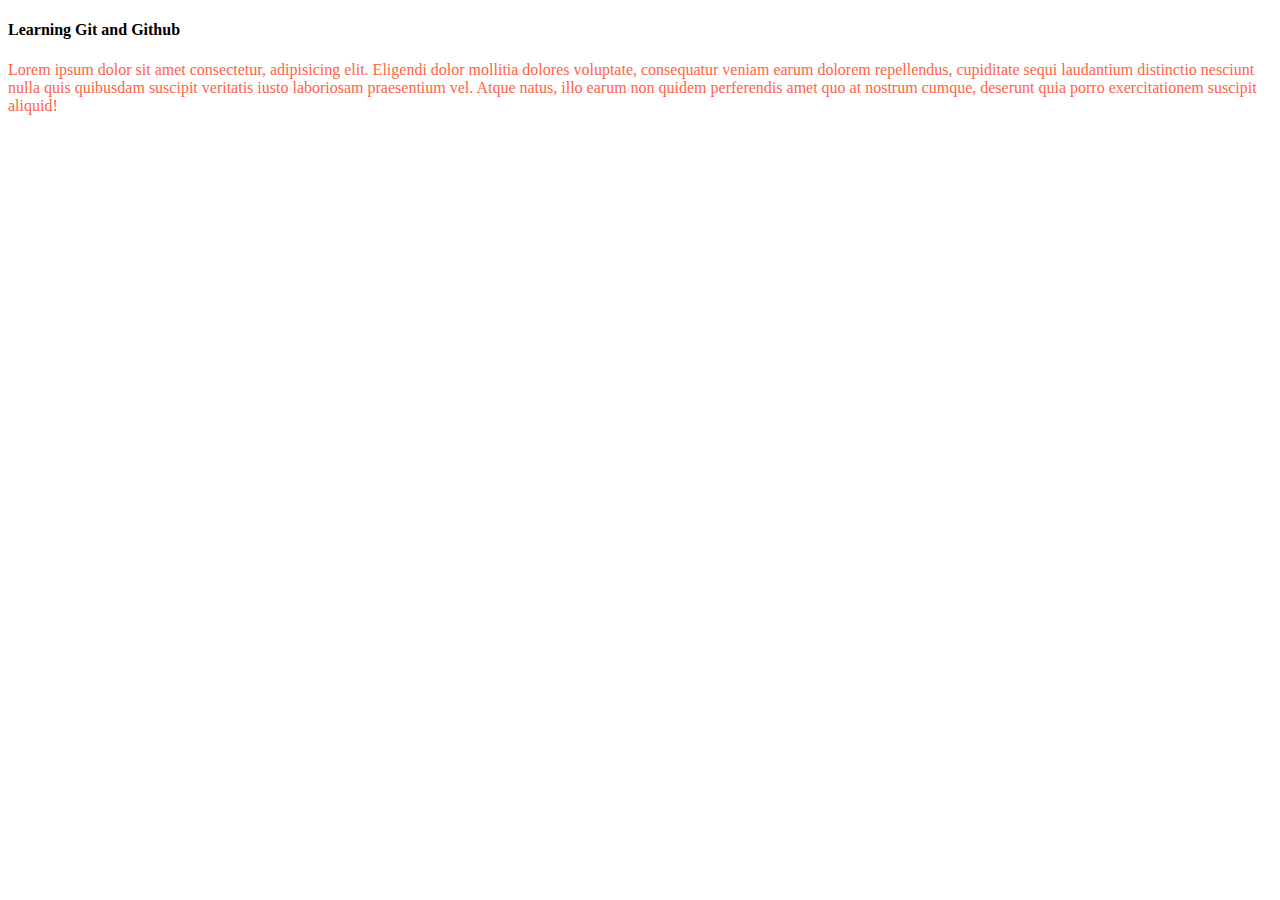
<file: learning-git/index.html>
<!DOCTYPE html>
<html lang="en">
<head>
    <meta charset="UTF-8">
    <meta http-equiv="X-UA-Compatible" content="IE=edge">
    <meta name="viewport" content="width=device-width, initial-scale=1.0">
    <link rel="stylesheet" href="main.css">
    <title>Document</title>
</head>
<body>
    <h4>Learning Git and Github</h4>
    <p class="firstsection">Lorem ipsum dolor sit amet consectetur, adipisicing elit. Eligendi dolor mollitia dolores voluptate, consequatur veniam earum dolorem repellendus, cupiditate sequi laudantium distinctio nesciunt nulla quis quibusdam suscipit veritatis iusto laboriosam praesentium vel. Atque natus, illo earum non quidem perferendis amet quo at nostrum cumque, deserunt quia porro exercitationem suscipit aliquid!</p>
</body>
</html>
</file>
<file: learning-git/main.css>
body{
    color: antiquewhite;
}
.firstsection{
    color: tomato;
}
h4{
    color:black;
}
</file>
